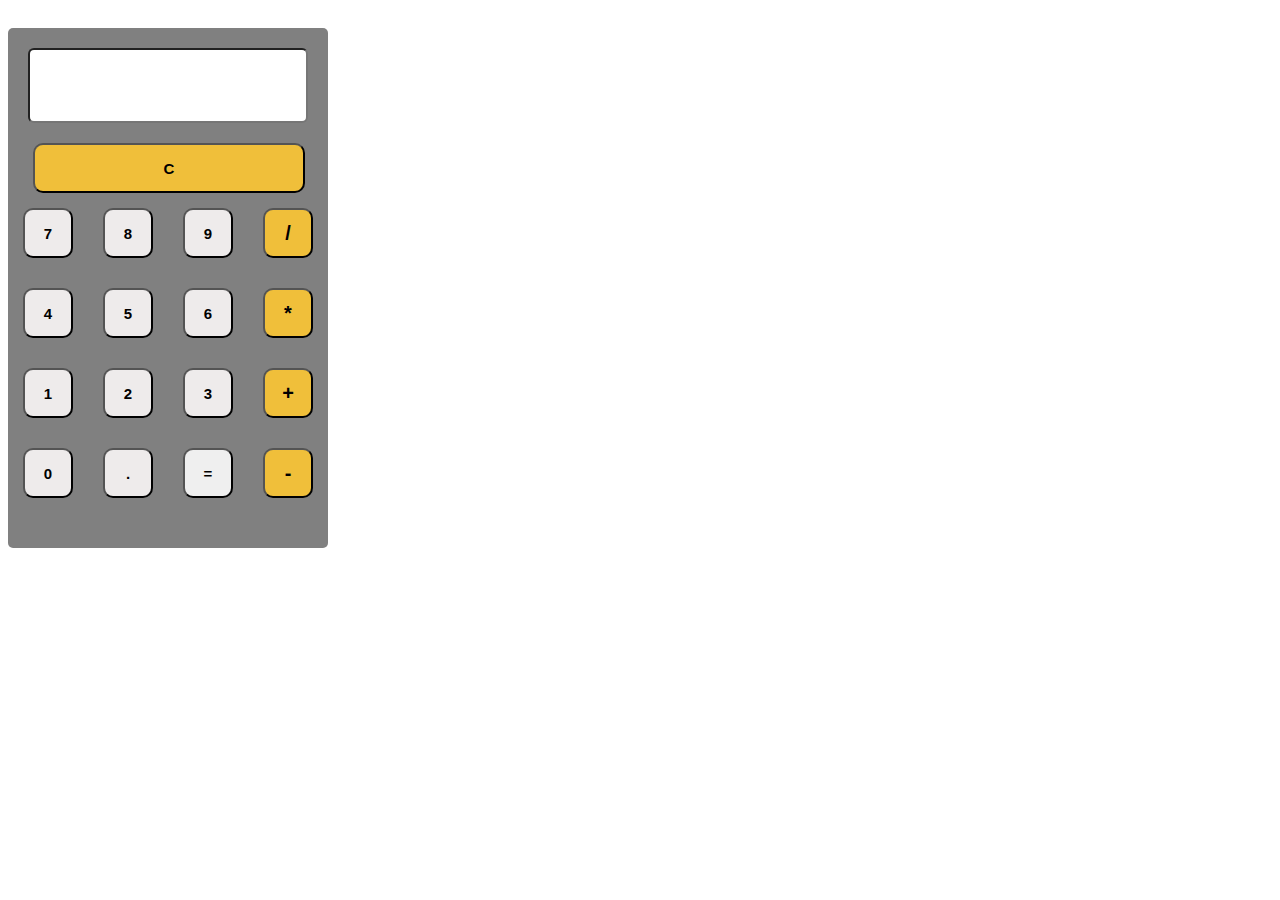
<file: index.html>
<!DOCTYPE html>
<html lang="pt-br">
<head>
    <meta charset="UTF-8">
    <meta name="viewport" content="width=device-width, initial-scale=1.0">
    <link rel="stylesheet" href="styles.css">
    
    <title>Calculadora</title>
</head>
<body>
    <div class="container">
        <div class="calculadora">
            <div class="display">
            <input id="inputDisplayResultado" type="text" value="" readonly />
            </div>
            <div id="keyboard">
                <button id="btnLimpar" type="button" class="operador">C</button>
                <button id="btnValor7" type="button" class="numero">7</button>
                <button id="btnValor8" type="button" class="numero">8</button>
                <button id="btnValor9" type="button" class="numero">9</button>
                <button id="btnDividir" type="button" class="operador">/</button>
                <button id="btnValor4" type="button" class="numero">4</button>
                <button id="btnValor5" type="button" class="numero">5</button>
                <button id="btnValor6" type="button" class="numero">6</button>
                <button id="btnMultiplicar" type="button" class="operador">*</button>
                <button id="btnValor1" type="button" class="numero">1</button>
                <button id="btnValor2" type="button" class="numero">2</button>
                <button id="btnValor3" type="button" class="numero">3</button>
                <button id="btnSoma" type="button" class="operador">+</button>
                <button id="btnValor0" type="button" class="numero">0</button>
                <button id="btnPonto" type="button" class="simbolo">.</button>
                <button id="btnResultado" type="button" class="operador">=</button>
                <button id="btnSubtrair" type="button" class="operador">-</button>
            </div>
        </div>
    </div>
    <script type="text/javascript" src="scripts.js"></script>
</body>
</html>
</file>
<file: styles.css>
body{
    font-family: 'Open Sans', sans-serif;
}

#container{
    width: 100%;
    height: 550px;
    margin: 20px auto;
}

.calculadora{
    width: 320px;
    height: 520px;
    background-color: grey;
    top: 20px;
    position: relative;
    border-radius: 5px;
}

input{
    text-align: center;
    width: 85%;
    height: 50px;
    margin: 20px;
    padding-top: 20px;
    border-radius: 6px;
    font-size: 38px;
    font-weight: bold;
}

#keyboard{
    height: 400px;
}

#btnLimpar{
    width: 85%;
    height: 50px;
    margin: 0 25px;
    background-color: #f0bf3a;
}

.operador, .numero, .simbolo{
    width: 50px;
    height: 50px;
    margin: 15px;
    float: left;
    border-radius: 10px;
    font-weight: bold;
    font-size: 15px;
}

.numero, .simbolo{
    background-color: rgb(238, 235, 235);
}

.number, .operador, .simbolo{
    cursor: pointer;
}

button:nth-child(5), button:nth-child(9), button:nth-child(13), button:nth-child(17){
    font-size: 20px;
    background-color: #f0bf3a;
}
</file>
